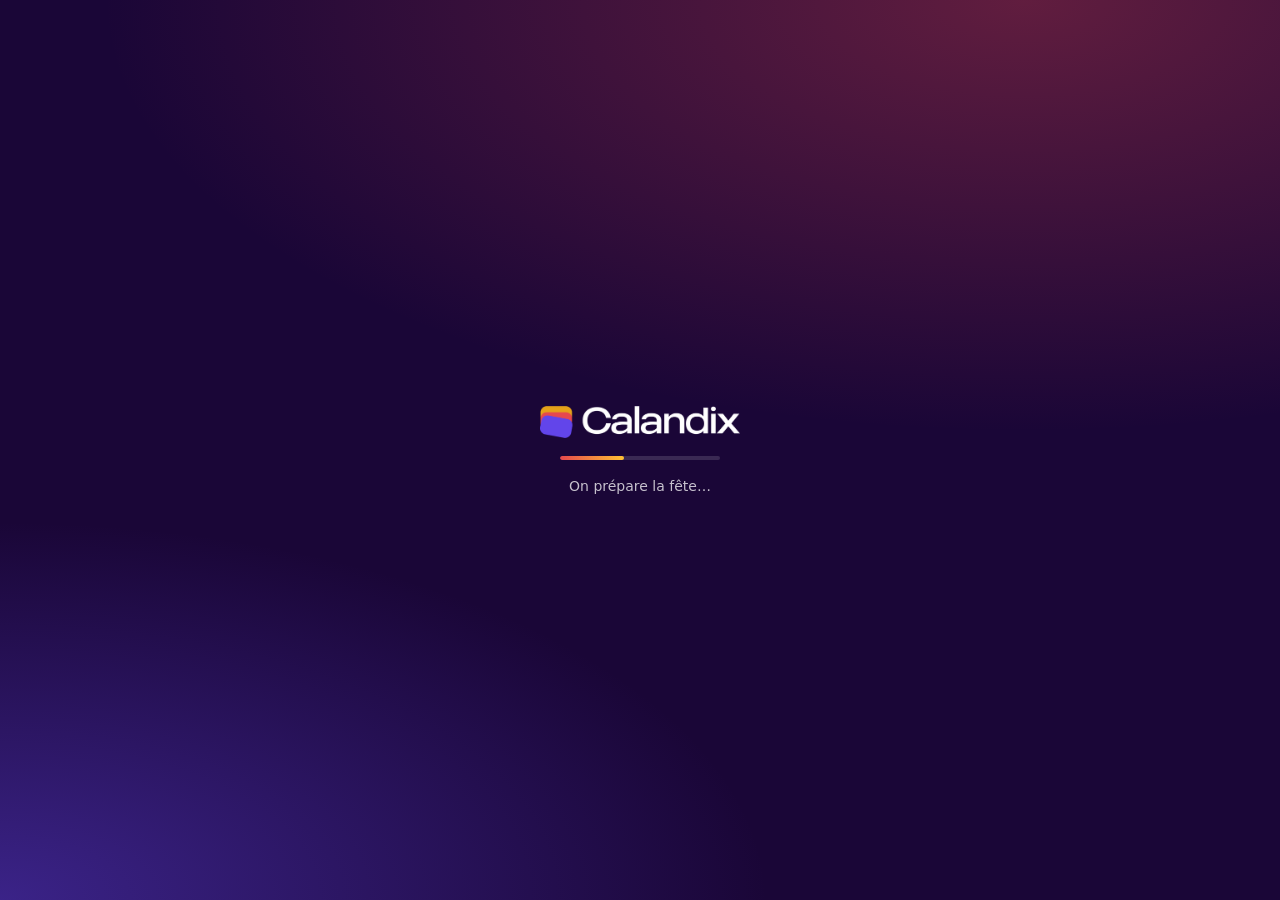
<file: web/index.html>
<!DOCTYPE html>
<html lang="fr">
<head>
  <!--
    Base href remplacée par `flutter build web --base-href` (ex. /app/ sur Netlify).
  -->
  <base href="$FLUTTER_BASE_HREF">

  <meta charset="UTF-8">
  <meta content="IE=Edge" http-equiv="X-UA-Compatible">
  <meta name="viewport" content="width=device-width, initial-scale=1">
  <meta name="description" content="Calandix : prestataires vérifiés, invités et équipe au même endroit. Le budget parfait pour célébrer.">
  <meta name="theme-color" content="#1A0637">

  <!-- iOS meta tags & icons -->
  <meta name="mobile-web-app-capable" content="yes">
  <meta name="apple-mobile-web-app-status-bar-style" content="black">
  <meta name="apple-mobile-web-app-title" content="Calandix">
  <link rel="apple-touch-icon" href="icons/Icon-192.png">

  <!-- Favicon -->
  <link rel="icon" type="image/png" href="favicon.png"/>

  <title>Calandix</title>
  <link rel="manifest" href="manifest.json">

  <!-- Écran de chargement aux couleurs de Calandix : visible dès le premier
       octet, pendant que le moteur de l'app se télécharge (utile sur une
       connexion mobile lente). -->
  <style>
    html, body { margin: 0; height: 100%; background: #1A0637; }
    #splash {
      position: fixed; inset: 0; z-index: 9999; display: grid; place-items: center;
      background: radial-gradient(120% 80% at 80% 0%, rgba(229, 72, 77, .35), transparent 60%),
                  radial-gradient(100% 70% at 0% 100%, rgba(98, 70, 234, .45), transparent 60%),
                  #1A0637;
      color: #fff; font-family: system-ui, -apple-system, "Segoe UI", sans-serif;
      transition: opacity .45s ease, visibility .45s;
    }
    #splash.done { opacity: 0; visibility: hidden; }
    .sp-box { display: grid; justify-items: center; gap: 18px; text-align: center; }
    .sp-logo { width: 200px; height: auto; animation: sp-pop 1.6s ease-in-out infinite; }
    @keyframes sp-pop { 0%, 100% { transform: scale(1); } 45% { transform: scale(.94); } }
    .sp-bar { width: 160px; height: 4px; border-radius: 4px; background: rgba(255, 255, 255, .14); overflow: hidden; }
    .sp-bar i { display: block; width: 40%; height: 100%; border-radius: 4px; background: linear-gradient(90deg, #E5484D, #FFC233); animation: sp-run 1.1s ease-in-out infinite; }
    @keyframes sp-run { from { transform: translateX(-100%); } to { transform: translateX(260%); } }
    .sp-text { font-size: 14px; opacity: .75; }
    @media (prefers-reduced-motion: reduce) { .sp-logo, .sp-bar i { animation: none; } }
  </style>
</head>
<body>
  <noscript><p style="position:fixed;inset:auto 0 24px;z-index:10000;color:#fff;text-align:center;font-family:system-ui,sans-serif">Calandix a besoin de JavaScript pour fonctionner.</p></noscript>
  <div id="splash" role="status" aria-label="Chargement de Calandix">
    <div class="sp-box">
      <img class="sp-logo" src="brand/calandix-logo-light.png" width="480" height="77" alt="">
      <div class="sp-bar" aria-hidden="true"><i></i></div>
      <div class="sp-text">On prépare la fête…</div>
    </div>
  </div>
  <script src="flutter_bootstrap.js" async></script>
</body>
</html>
</file>
